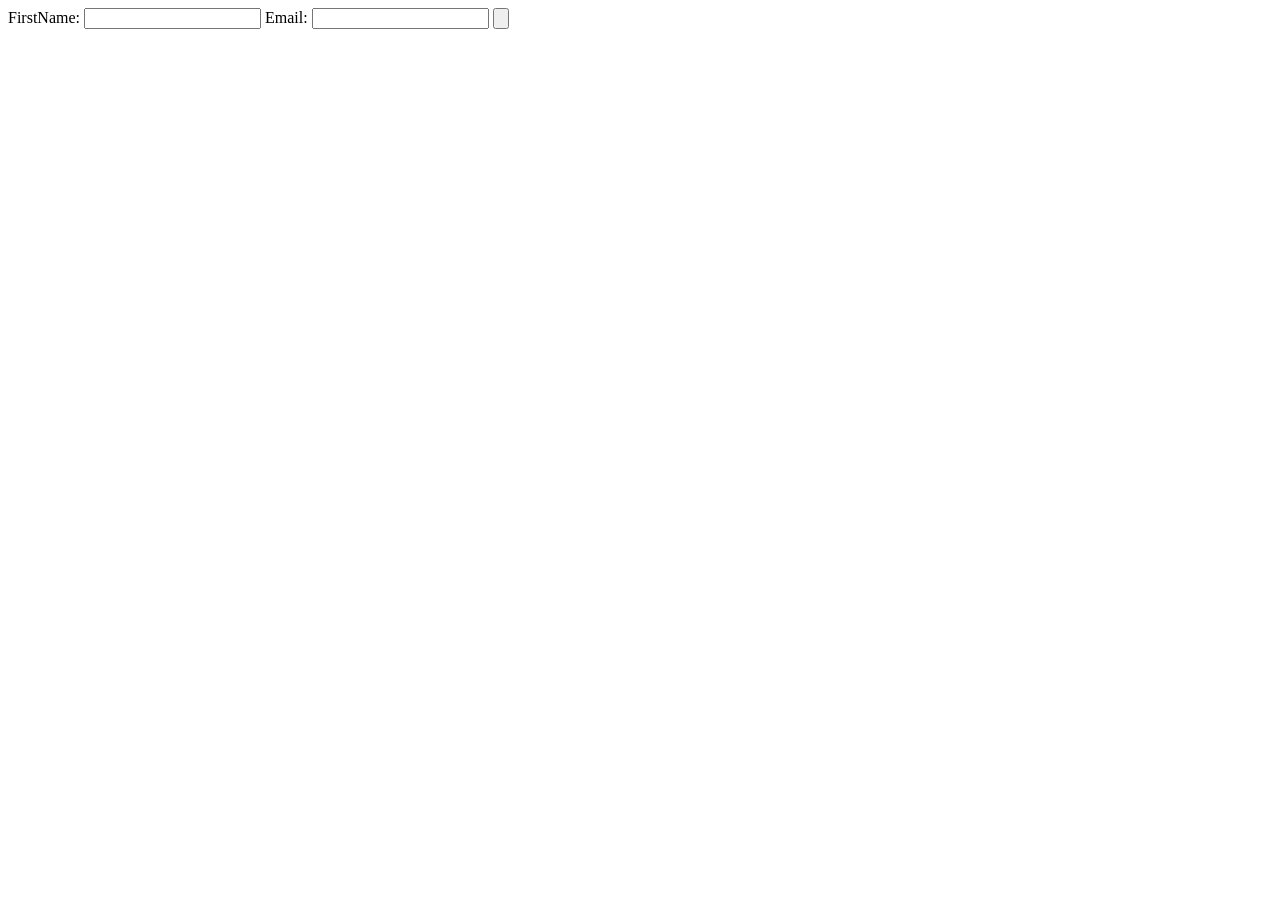
<file: teste.html>
<!DOCTYPE html>
<html lang="en">
<head>
    <meta charset="UTF-8">
    <meta name="viewport" content="width=device-width, initial-scale=1.0">
    <title>Document</title>
</head>
<body>
    <form action="mailto:brenom@usinasantarita.com.br" method="post" enctype="text/plain">
        FirstName: <input type="text" name="FirstName">
        Email: <input type="text" name="Email">
        <input type="submit" name="submit" value="">
      </form>
</body>
</html>
</file>
